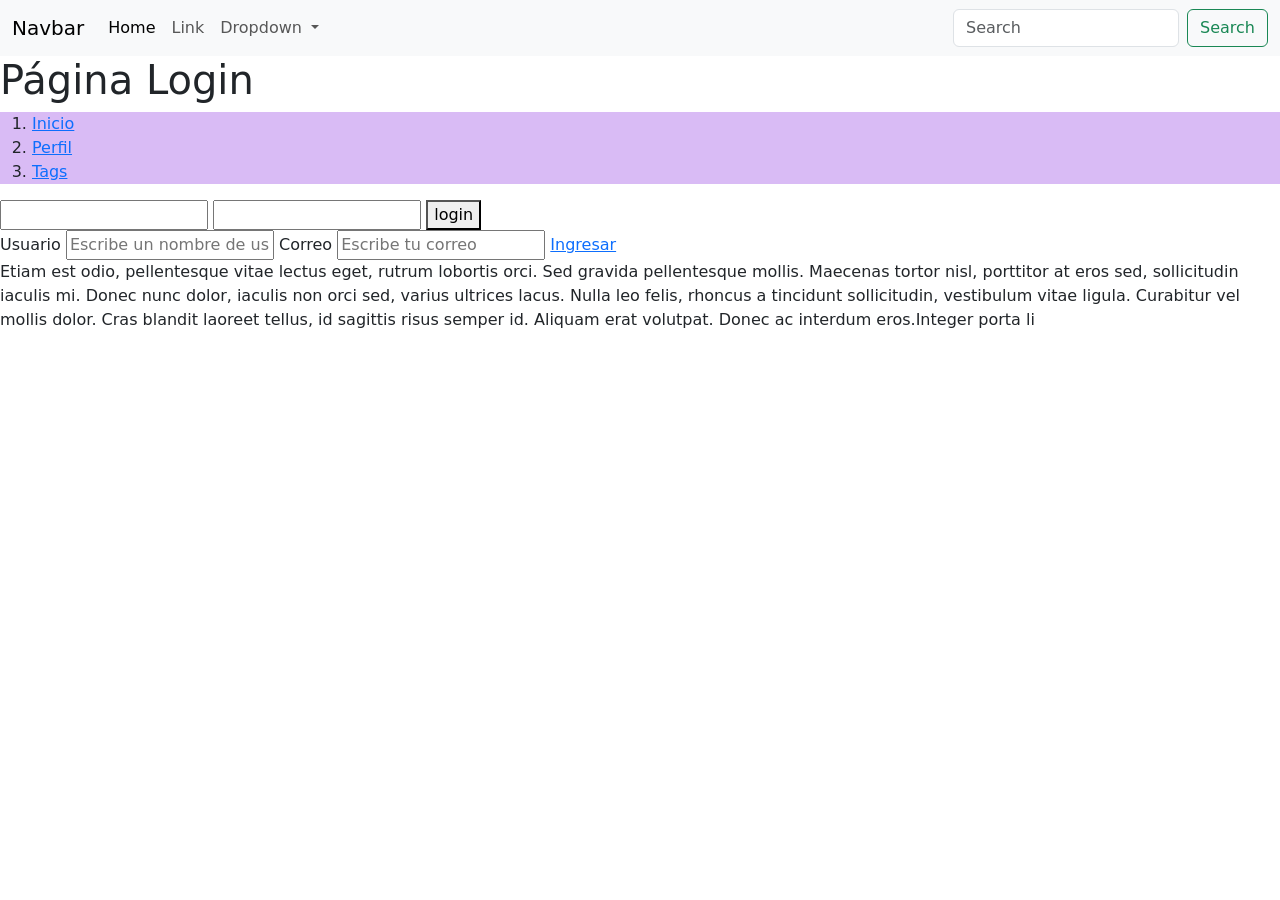
<file: public/index.html>
<!DOCTYPE html>
<html lang="en">
<head>
    <meta charset="UTF-8">
    <meta name="viewport" content="width=device-width, initial-scale=1.0">
    <link rel="stylesheet" href="style.css">
    <link href="https://cdn.jsdelivr.net/npm/bootstrap@5.3.8/dist/css/bootstrap.min.css" rel="stylesheet" integrity="sha384-sRIl4kxILFvY47J16cr9ZwB07vP4J8+LH7qKQnuqkuIAvNWLzeN8tE5YBujZqJLB" crossorigin="anonymous">
    <title>Document</title>
</head>
<body>

    <nav class="navbar navbar-expand-lg bg-body-tertiary">
        <div class="container-fluid">
            <a class="navbar-brand" href="#">Navbar</a>
            <button class="navbar-toggler" type="button" data-bs-toggle="collapse" data-bs-target="#navbarSupportedContent" aria-controls="navbarSupportedContent" aria-expanded="false" aria-label="Toggle navigation">
                <span class="navbar-toggler-icon"></span>
            </button>
            <div class="collapse navbar-collapse" id="navbarSupportedContent">
                <ul class="navbar-nav me-auto mb-2 mb-lg-0">
                    <li class="nav-item">
                        <a class="nav-link active" aria-current="page" href="#">Home</a>
                    </li>
                    <li class="nav-item">
                        <a class="nav-link" href="#">Link</a>
                    </li>
                    <li class="nav-item dropdown">
                        <a class="nav-link dropdown-toggle" href="#" role="button" data-bs-toggle="dropdown" aria-expanded="false">
                            Dropdown
                        </a>
                        <ul class="dropdown-menu">
                            <li><a class="dropdown-item" href="#">Action</a></li>
                            <li><a class="dropdown-item" href="#">Another action</a></li>
                            <li><hr class="dropdown-divider"></li>
                            <li><a class="dropdown-item" href="#">Something else here</a></li>
                        </ul>
                    </li>
                </ul>
                <form class="d-flex" role="search">
                    <input class="form-control me-2" type="search" placeholder="Search" aria-label="Search"/>
                    <button class="btn btn-outline-success" type="submit">Search</button>
                </form>
            </div>
        </div>
    </nav>

    <header>
        <h1>Página Login</h1>
    </header>

    <nav class="navDeVerdad">
        <ol>
            <li><a href="index.html">Inicio</a></li>
            <li><a href="profile.html">Perfil</a></li>
            <li><a href="tags.html">Tags</a></li>
        </ol>
    </nav>

    <input type="text" id="username">
    <input type="password" id="password">
    <button id="login">login</button>

    <form action="" id="login1">
        <label for="">Usuario</label>
        <input type="text" placeholder="Escribe un nombre de usuario" id="input1">

        <label for="">Correo</label>
        <input type="text" placeholder="Escribe tu correo" id="input2">

        <a href="profile.html">Ingresar</a>
    </form>

    <p>Etiam est odio, pellentesque vitae lectus eget, rutrum lobortis orci. Sed gravida pellentesque mollis. 
        Maecenas tortor nisl, porttitor at eros sed, sollicitudin iaculis mi. Donec nunc dolor, iaculis non orci 
        sed, varius ultrices lacus. Nulla leo felis, rhoncus a tincidunt sollicitudin, vestibulum vitae ligula. 
        Curabitur vel mollis dolor. Cras blandit laoreet tellus, id sagittis risus semper id. Aliquam erat volutpat. 
        Donec ac interdum eros.Integer porta li
    </p>

    <script src="https://cdn.jsdelivr.net/npm/bootstrap@5.3.8/dist/js/bootstrap.bundle.min.js" 
    integrity="sha384-FKyoEForCGlyvwx9Hj09JcYn3nv7wiPVlz7YYwJrWVcXK/BmnVDxM+D2scQbITxI" 
    crossorigin="anonymous"></script>
    <script src="script.js"></script>
</body>
</html>
</file>
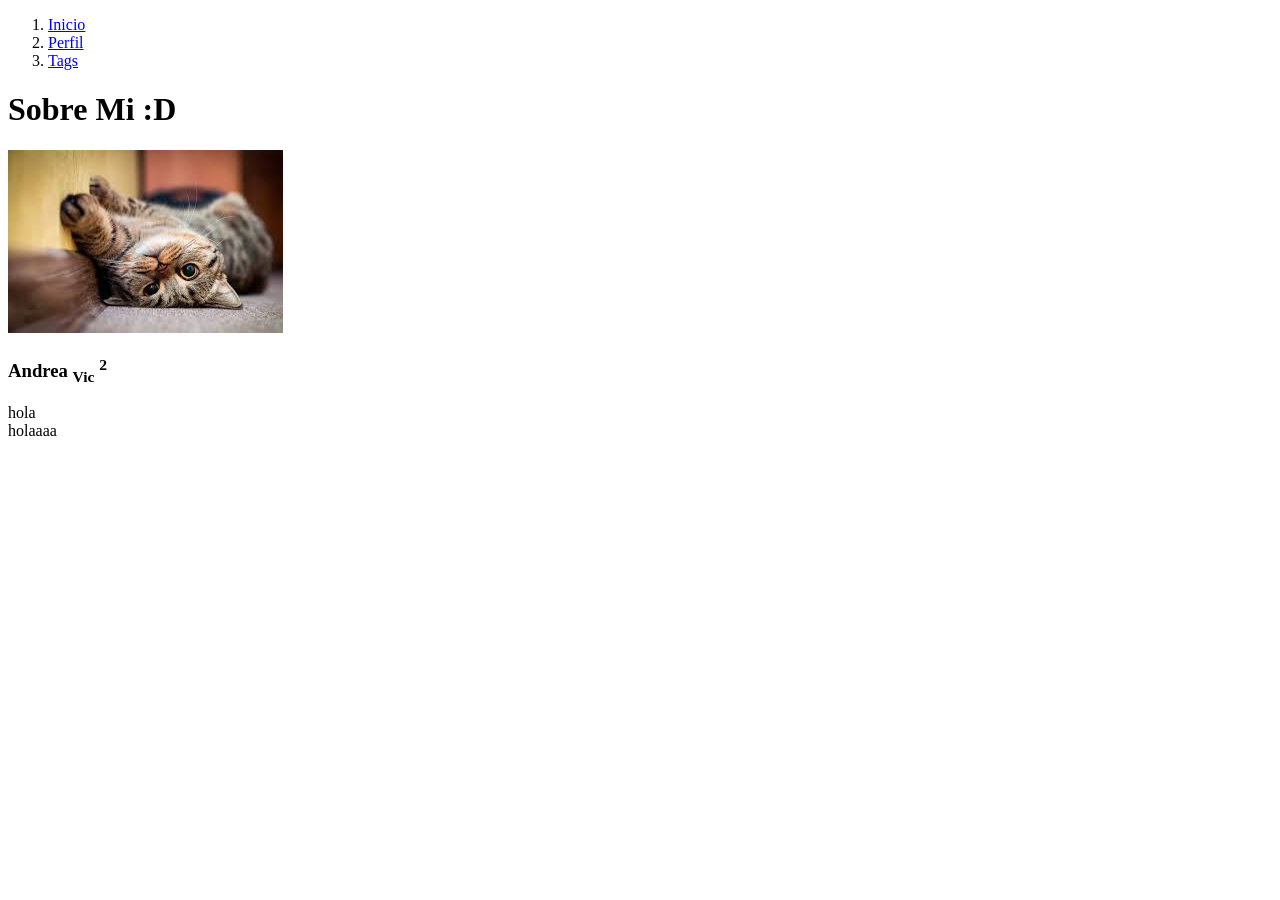
<file: public/profile.html>
<!DOCTYPE html>
<html lang="en">
<head>
    <meta charset="UTF-8">
    <meta name="viewport" content="width=device-width, initial-scale=1.0">
    <title>Document</title>
</head>
<body>
    <nav>
        <ol>
            <li><a href="index.html">Inicio</a></li>
            <li><a href="profile.html">Perfil</a></li>
            <li><a href="tags.html">Tags</a></li>
        </ol>
    </nav>

    <h1>Sobre Mi :D</h1>

    <main>
        <aside>
            <img src="[data-uri]" alt="">
        </aside>

        <div>
            <h3>Andrea <sub>Vic</sub> <sup>2</sup></h3>
            <p>hola <br> holaaaa</p>
        </div>
    </main>
</body>
</html>
</file>
<file: public/style.css>
.navDeVerdad {
    background-color: rgb(217, 187, 245);
}
</file>
